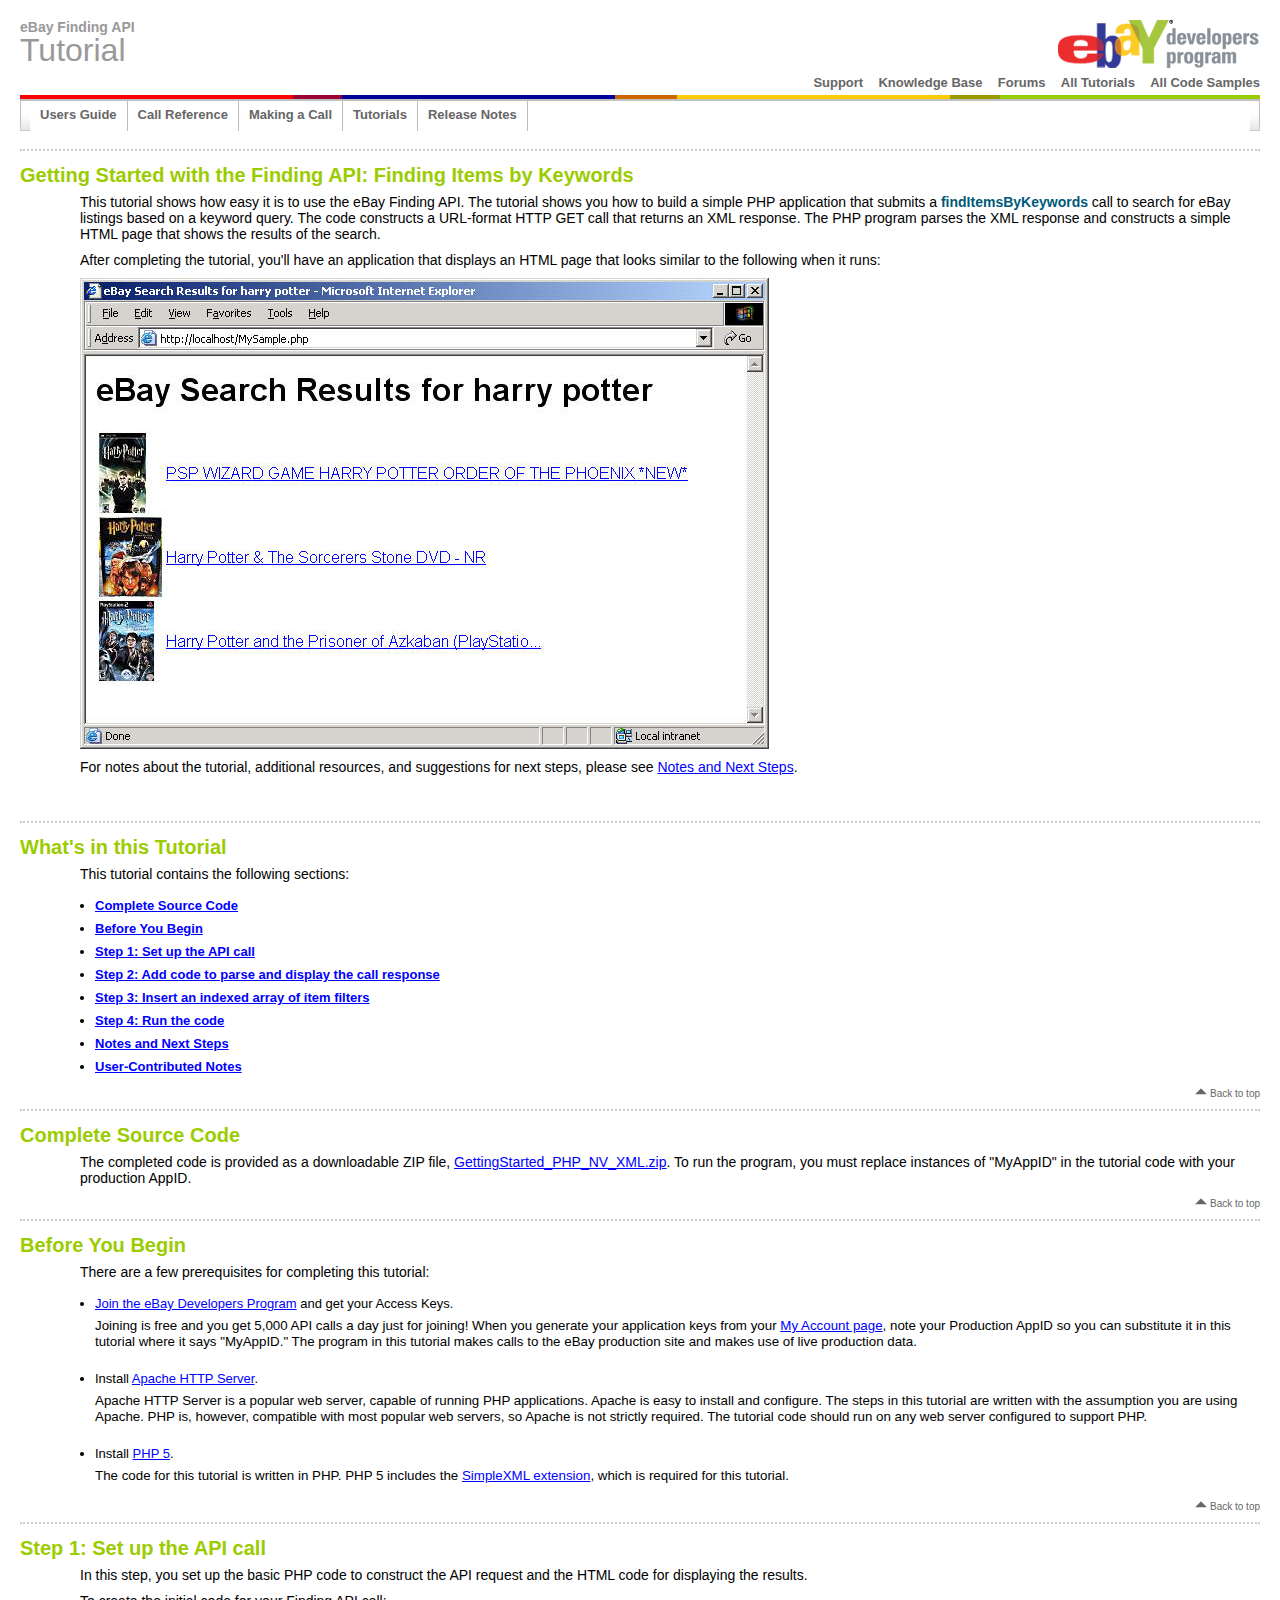
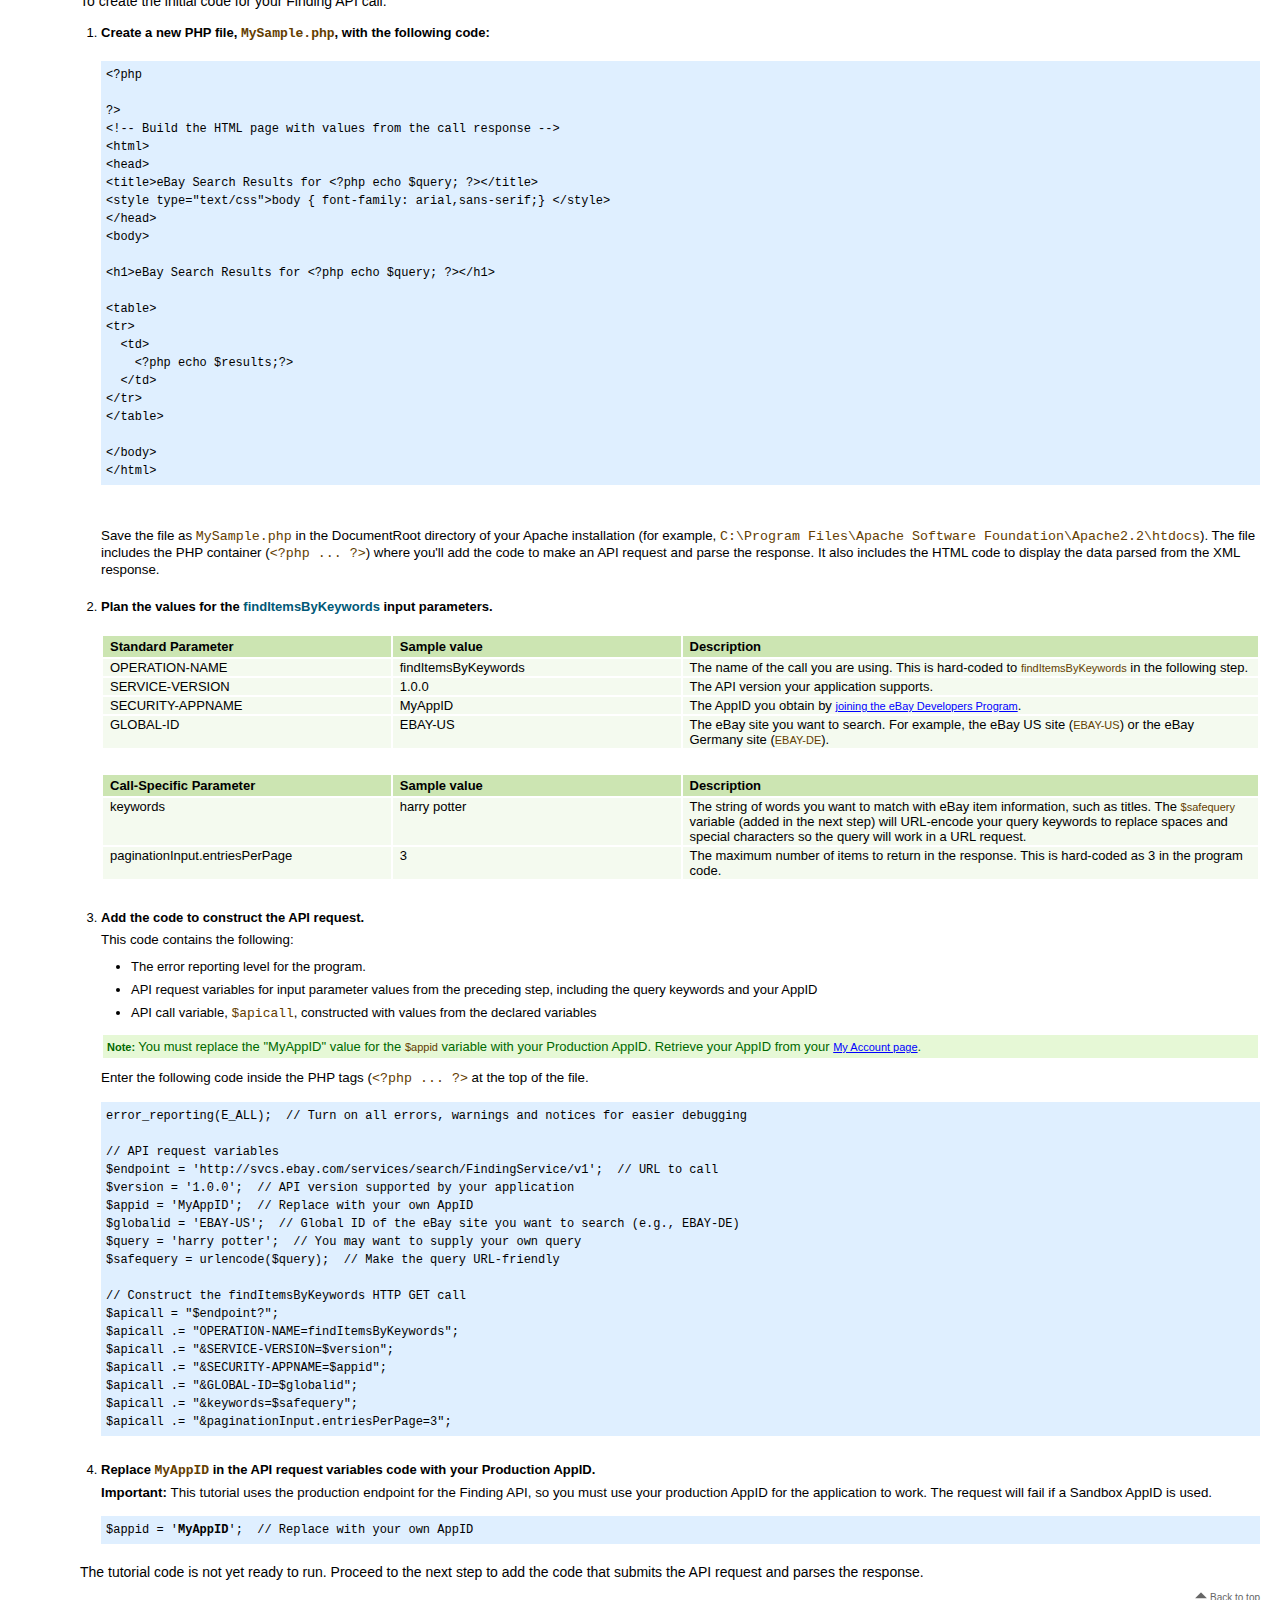
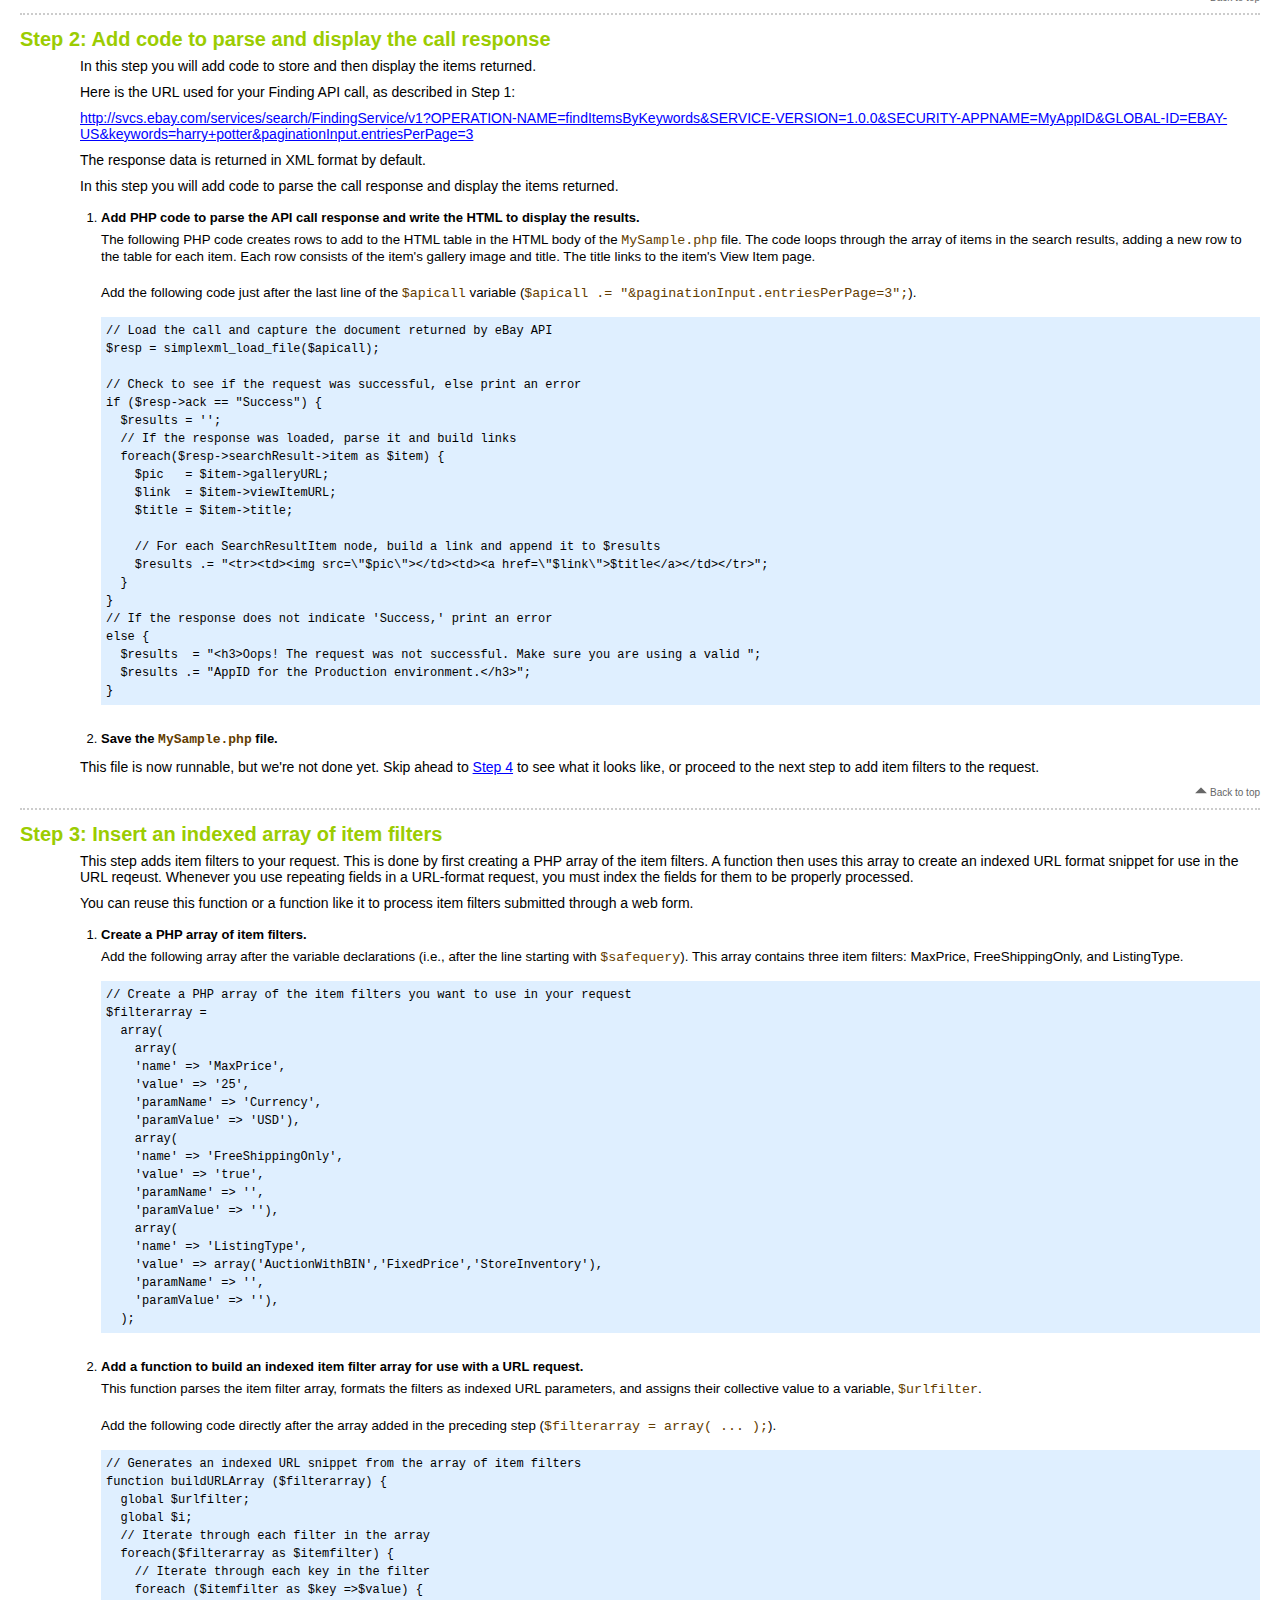
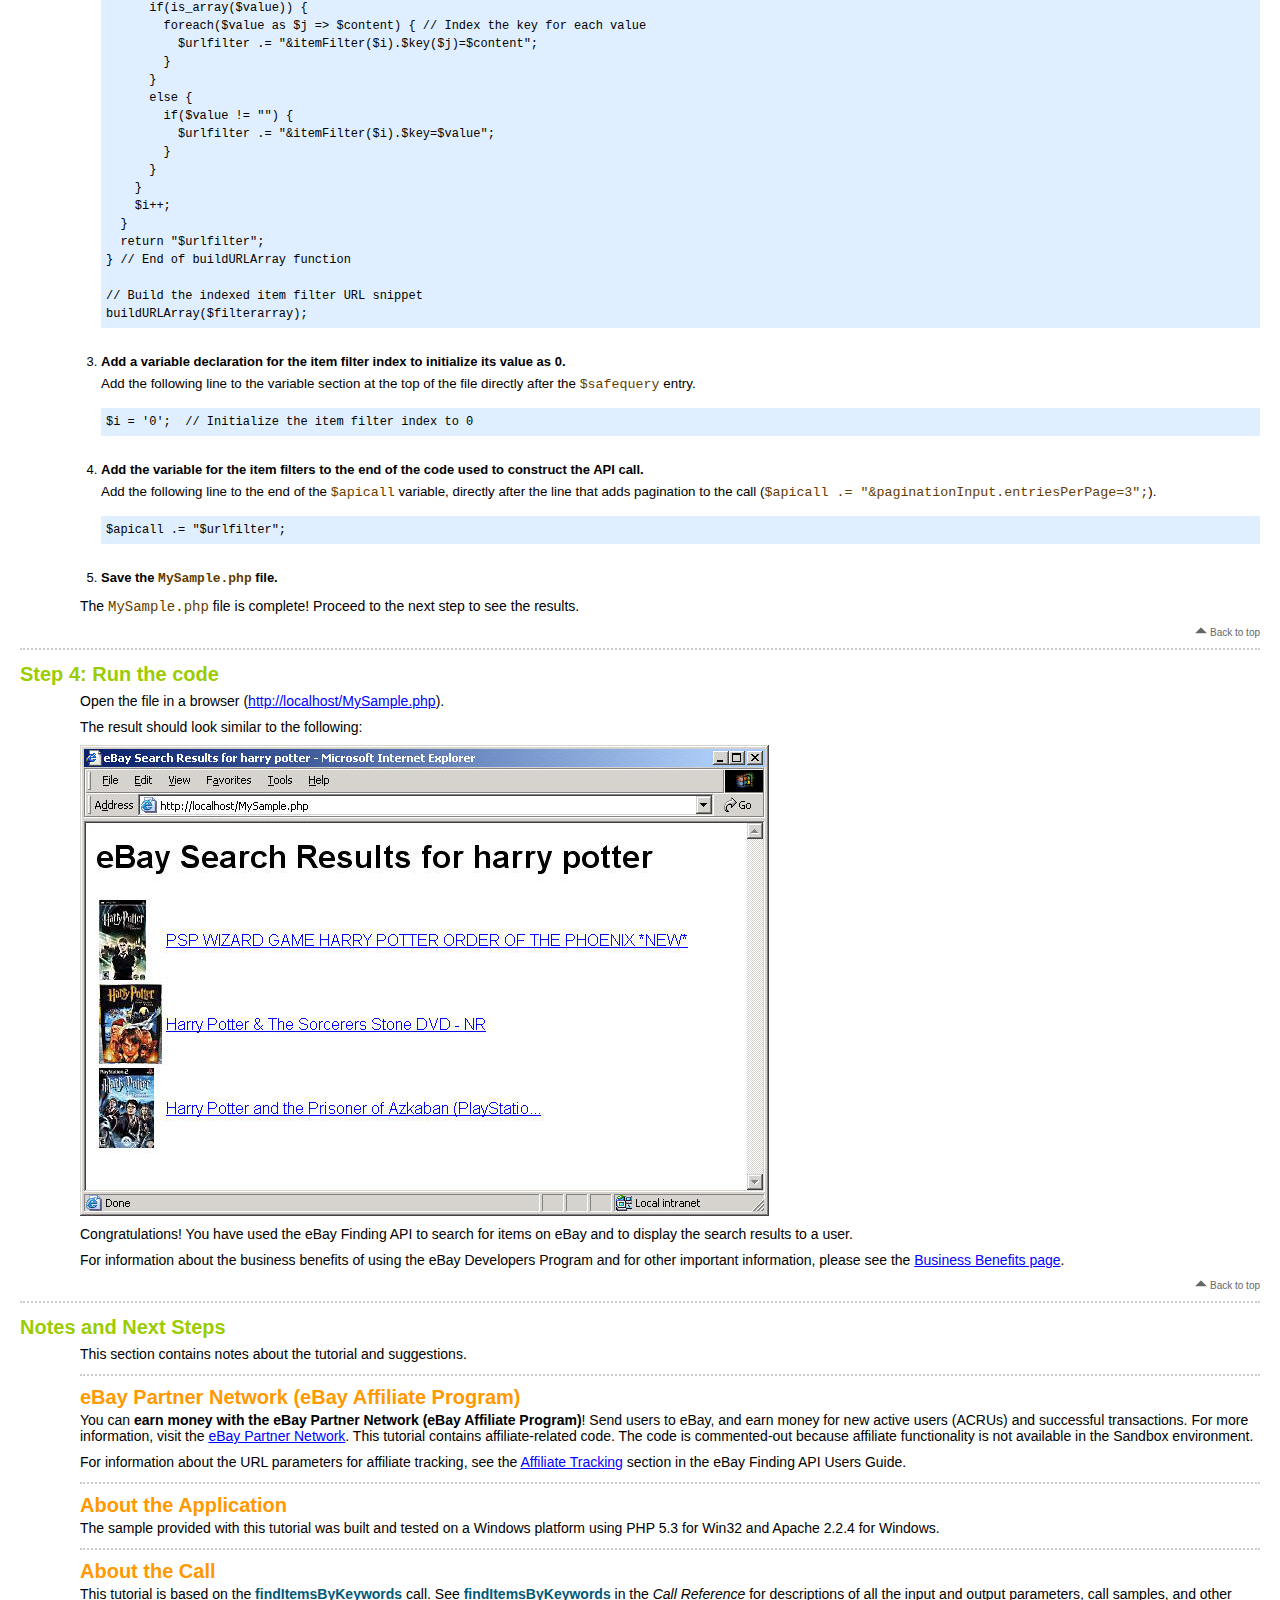
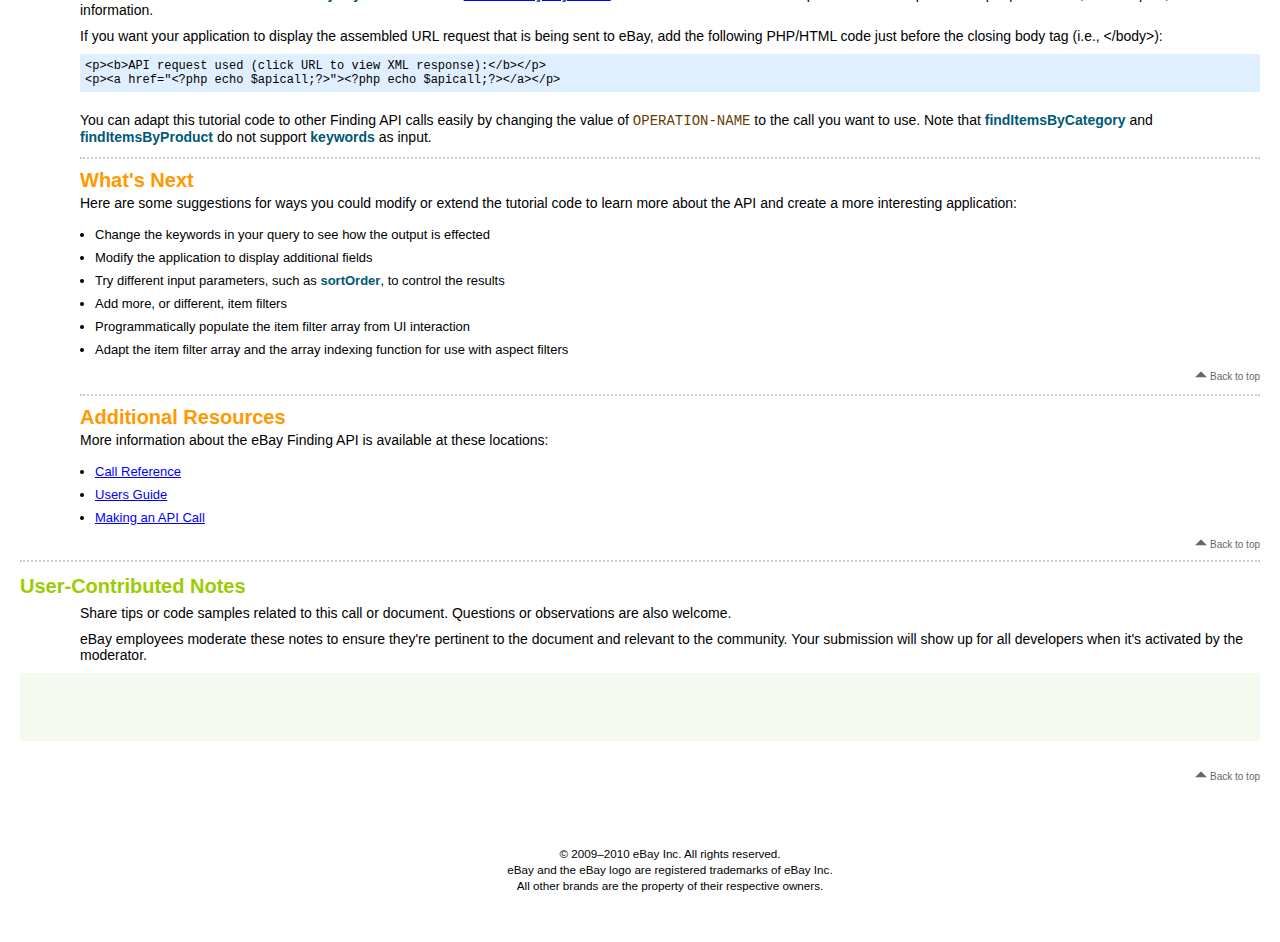
<file: ebay/EbayAPi/GettingStarted_PHP_NV_XML.html>
<html lang="en">
<head>
<meta http-equiv="Content-Type" content="text/html; charset=UTF-8">
<meta http-equiv="Content-Style-Type" content="text/css">
<meta name="AUTHOR" content="eBay API Documentation Team">
<link rel="StyleSheet" href="API.css" type="text/css">
<link rel="StyleSheet" href="ss-styles.css" type="text/css">
<link rel="StyleSheet" href="ss-print.css" type="text/css" media="print">
<link rel="StyleSheet" href="task.css" type="text/css">

<title>Getting Started with the Finding API: Finding Items by Keywords</title>

</head>
<body>

<nosearch>
<!-- BEGIN WEBSIDESTORY CODE v3.0.0 (pro-no10)-->
<!-- COPYRIGHT 1997-2003 WEBSIDESTORY, INC. ALL RIGHTS RESERVED. U.S.PATENT No. 6,393,479 B1. Privacy notice at: http://websidestory.com/privacy -->
<script language="javascript">
var _pn="PUT+PAGE+NAME+HERE"; //page name(s)
var _mlc="Documentation"; //multi-level content category
var _cp="null"; //campaign
var _acct="WR57061898MF01EN3"; //account number(s)
var _pndef="title"; //default page name
var _ctdef="full"; //default content category
var _prc=""; //commerce price
var _oid=""; //commerce order
var _dlf=""; //download filter
var _elf=""; //exit link filter
var _epg=""; //event page identifier
var _mn="wp180"; //machine name
var _gn="phg.hitbox.com"; //gateway name
</script><script language="javascript1.1" defer
src="http://stats.hitbox.com/js/hbp-11up.js"></script><script
language="javascript">if(navigator.appName!='netscape'&&navigator.
appVersion.toString().charAt(0)!='3')document.write("<\!"+"--");//"</script><noscript>
<img src="http://phg.hitbox.com/HG?hc=wp180&cd=1&hv=6&ce=u&hb=WR57061898MF01EN3&n=PUT+PAGE+NAME+HERE&vcon=CONTENT+CATEGORY" border='0' width='1' height='1>'
</noscript><!--//-->

<!-- END WEBSIDESTORY CODE  -->
</nosearch>

<a name="top"></a>
<!-- Portal Top -->
<div id="header">
 <div class="pcontent">
  <div id="gnheader" class="gbhdr">
   <table border="0" cellpadding="0" cellspacing="0" width="100%">
    <tbody>
     <tr>
      <td>
       <div id="dynamicmenu-hdrCtr" class="hdrCtr">
        <!-- Page Header Container -->
        <div class="pageHeader">
         <a rel="nofollow" id="logo" href="http://developer.ebay.com">
          <img src="i/logoEbayDev_x45_ss.gif" alt="Tap into the largest e-commerce opportunity in the world" border="0" height="48" width="203">
         </a>
         <!-- Page Title -->
          <h1 class="title">
           <span class="title">eBay Finding API</span><br>
           <span class="subtitle">Tutorial</span>
          </h1>
         <!-- End Page Title-->
        </div>
        <!-- End Page Header Container -->
        <!-- Start Global Top Nav -->
        <div class="topNav" align="right" style="padding: 0 0 5px 0;">
         <a href="http://developer.ebay.com/support/">Support</a>
          &nbsp;&nbsp;&nbsp;
         <a href="http://developer.ebay.com/DevZone/support/knowledgebase/">Knowledge Base</a>
          &nbsp;&nbsp;&nbsp;
         <a href="http://developer.ebay.com/community/forums/">Forums</a>
          &nbsp;&nbsp;&nbsp;
         <a href="http://developer.ebay.com/support/docs/tutorials/">All Tutorials</a>
          &nbsp;&nbsp;&nbsp;
         <a href="http://developer.ebay.com/community/featured_projects/?name=Code+Samples+Project">All Code Samples</a>
        </div>
        <!-- End Global Top Nav -->
        <table border="0" cellpadding="0" cellspacing="0" width="100%">
         <tbody>
          <tr>
           <td class="brnd1"></td>
           <td class="brnd2"></td>
           <td class="brnd3"></td>
           <td class="brnd4"></td>
           <td class="brnd5"></td>
           <td class="brnd6"></td>
           <td class="brnd7"></td>
          </tr>
          <tr>
           <td class="brnd8"></td>
           <td class="brnd8"></td>
           <td class="brnd8"></td>
           <td class="brnd8"></td>
           <td class="brnd8"></td>
           <td class="brnd8"></td>
           <td class="brnd8"></td>
          </tr>
         </tbody>
        </table>
        <div class="snav">
         <div class="snavE">
          <div class="snavW">
           <ul id="mainSubNav">
            <li><a href="../../Concepts/FindingAPIGuide.html">Users Guide</a></li>
            <li><a href="../../CallRef/index.html">Call Reference</a></li>
            <li><a href="../../Concepts/MakingACall.html">Making a Call</a></li>
            <li><a href="../index.html">Tutorials</a></li>
            <li><a href="../../ReleaseNotes.html">Release Notes</a></li>
           </ul>
          </div>
         </div>
        </div>
       </div>
      </td>
     </tr>
    </tbody>
   </table>
  </div>
 </div>
 <br>
</div>
<!-- Portal Bottom -->


<a name="_top_"></a>
<h1>Getting Started with the Finding API: Finding Items by Keywords</h1>

<p>This tutorial shows how easy it is to use the eBay Finding API. The tutorial shows you how to build a simple PHP application that submits a <b class="con">findItemsByKeywords</b> call to search for eBay listings based on a keyword query. The code constructs a URL-format HTTP GET call that returns an XML response. The PHP program parses the XML response and constructs a simple HTML page that shows the results of the search.</p>

<p>After completing the tutorial, you'll have an application that displays an HTML page that looks similar to the following when it runs:</p>

<p><img src="GettingStarted_PHP_NV_XML.jpg" alt="Getting Started with the Finding API" width="689" height="471" border="0"></p>

<p>For notes about the tutorial, additional resources, and suggestions for next steps, please see <a href="#next">Notes and Next Steps</a>. </p>
<br><br>


<a name="toc"></a>
<h1>What's in this Tutorial</h1>

<p>This tutorial contains the following sections:</p>

<!-- Update steps in link list for tutorial -->
<ul>
<li><a href="#code"><strong>Complete Source Code</strong></a></li>
<li><a href="#prereq"><strong>Before You Begin</strong></a></li>
<li><a href="#step1"><strong>Step 1: Set up the API call</strong></a></li>
<li><a href="#step2"><strong>Step 2: Add code to parse and display the call response</strong></a></li>
<li><a href="#step3"><strong>Step 3: Insert an indexed array of item filters</strong></a></li>
<li><a href="#step4"><strong>Step 4: Run the code</strong></a></li>
<li><a href="#next"><strong>Notes and Next Steps</strong></a></li>
<li><a href="#comments"><strong>User-Contributed Notes</strong></a></li>
</ul>

<p style="font-size: 80%;"  class="btt"><a href="#top">Back to top</a></p>

<a name="code"></a>
<h1>Complete Source Code</h1>

<p>The completed code is provided as a downloadable ZIP file, <a href="http://developer.ebay.com/DevZone/finding/HowTo/GettingStarted_PHP_NV_XML/GettingStarted_PHP_NV_XML.zip">GettingStarted_PHP_NV_XML.zip</a>. To run the program, you  must replace instances of "MyAppID" in the tutorial code with your production AppID. </p>

<p style="font-size: 80%;" class="btt"><a href="#top">Back to top</a></p>

<a name="prereq"></a>
<h1>Before You Begin</h1>

<p>There are a few prerequisites for completing this tutorial:</p>

<ul>
<li><a href="http://developer.ebay.com/join" target="_blank">Join the eBay Developers Program</a> and get your Access Keys.
<p>Joining is free and you get 5,000 API calls a day just for joining! When you generate your application keys from your <a href="https://developer.ebay.com/DevZone/account/Default.aspx" target="_blank">My Account page</a>, note your Production AppID so you can substitute it in this tutorial where it says "MyAppID." The program in this tutorial makes calls to the eBay production site and makes use of live production data.</p>
</li>
<li>Install <a href="http://httpd.apache.org/download.cgi">Apache HTTP Server</a>.
    <p>Apache HTTP Server is a popular web server, capable of running PHP applications. Apache is easy to install and configure. The steps in this tutorial are written with the assumption you are using Apache. PHP is, however, compatible with most popular web servers, so Apache is not strictly required. The tutorial code should run on any web server configured to support PHP.</p>
  </li>
<li>Install <a href="http://php.net">PHP 5</a>.
    <p>The code for this tutorial is written in PHP. PHP 5 includes the <a href="http://www.php.net/manual/en/ref.simplexml.php" target="_blank">SimpleXML extension</a>, which is required for this tutorial.</p>
  </li>
</ul>

<p style="font-size: 80%;"  class="btt"><a href="#top">Back to top</a></p>

<a name="step1"></a>
<h1>Step 1: Set up the API call</h1>

<p>In this step, you set up the basic PHP code to construct the API request and the HTML code for displaying the results. </p>

<p>To create the initial code for your Finding API call:</p>

<ol>
<li><b>Create a new PHP file, <code>MySample.php</code>, with the following code: </b>
  <br><br>
<pre>
&lt;?php

?&gt;
&lt;!-- Build the HTML page with values from the call response --&gt;
&lt;html&gt;
&lt;head&gt;
&lt;title&gt;eBay Search Results for &lt;?php echo $query; ?&gt;&lt;/title&gt;
&lt;style type="text/css"&gt;body { font-family: arial,sans-serif;} &lt;/style&gt;
&lt;/head&gt;
&lt;body&gt;

&lt;h1&gt;eBay Search Results for &lt;?php echo $query; ?&gt;&lt;/h1&gt;

&lt;table&gt;
&lt;tr&gt;
  &lt;td&gt;
    &lt;?php echo $results;?&gt;
  &lt;/td&gt;
&lt;/tr&gt;
&lt;/table&gt;

&lt;/body&gt;
&lt;/html&gt;
</pre>
<br>

<p>Save the file as <code>MySample.php</code> in the DocumentRoot directory of your Apache installation (for example, <code>C:\Program Files\Apache Software Foundation\Apache2.2\htdocs</code>). The file includes the PHP container (<code>&lt;?php ... ?&gt;</code>) where you'll add the code to make an API request and parse the response. It also includes the HTML code to display the data parsed from the XML response. </p>
</li>

<li><b>Plan the values for the <b class="con">findItemsByKeywords</b> input parameters.</b>
<br><br>

<table>
<tr>
<th width="25%">Standard Parameter&nbsp;&nbsp;&nbsp;&nbsp;</th>
<th width="25%">Sample value</th>
<th>Description</th>
</tr>
<tr>
<td>OPERATION-NAME</td>
<td>findItemsByKeywords</td>
<td>The name of the call you are using. This is hard-coded to <code>findItemsByKeywords</code> in the following step.</td>
</tr>
<tr>
<td>SERVICE-VERSION</td>
<td>1.0.0</td>
<td>The API version your application supports.</td>
</tr>
<tr>
<td>SECURITY-APPNAME</td>
<td>MyAppID</td>
<td>The AppID you obtain by <a href="http://developer.ebay.com/join" target="_blank">joining the
eBay Developers Program</a>. </td>
</tr>
<tr>
<td>GLOBAL-ID</td>
<td>EBAY-US</td>
<td>The eBay site you want to search. For example, the eBay US site (<code>EBAY-US</code>) or the eBay Germany site (<code>EBAY-DE</code>).</td>
</tr>
</table>
<br>

<table>
<tr>
<th width="25%">Call-Specific Parameter</th>
<th width="25%">Sample value</th>
<th>Description</th>
</tr>
<tr>
<td>keywords</td>
<td>harry potter</td>
<td>The string of words you want to match with eBay item information, such as titles. The <code>$safequery</code> variable (added in the next step) will URL-encode your query keywords to replace spaces and special characters so the query will work in a URL request.</td>
</tr>
<tr>
<td>paginationInput.entriesPerPage</td>
<td>3</td>
  <td>The maximum number of items to return in the response. This is hard-coded as 3 in the program code.</td>
</tr>
</table>
<br>
</li>

<li><b>Add the code to construct the API request.</b>
<p>This code contains the following:</p>

<ul>
<li>The error reporting level for the program.</li>
<li>API request variables for input parameter values from the preceding step, including the query keywords and your AppID</li>
<li>API call variable, <code>$apicall</code>, constructed with values from the declared variables</li>
</ul>

<table>
<tbody><tr>
<td class="notebox"><b>Note: </b>You must replace the "MyAppID" value for the <code>$appid</code> variable with your Production AppID. Retrieve your AppID from your <a href="https://developer.ebay.com/DevZone/account/Default.aspx" target="_blank">My Account page</a>.</td>
</tr>
</tbody></table>

<p>Enter the following code inside the PHP tags (<code>&lt;?php ... ?&gt;</code> at the top of the file. </p>

<pre>
error_reporting(E_ALL);  // Turn on all errors, warnings and notices for easier debugging

// API request variables
$endpoint = 'http://svcs.ebay.com/services/search/FindingService/v1';  // URL to call
$version = '1.0.0';  // API version supported by your application
$appid = 'MyAppID';  // Replace with your own AppID
$globalid = 'EBAY-US';  // Global ID of the eBay site you want to search (e.g., EBAY-DE)
$query = 'harry potter';  // You may want to supply your own query
$safequery = urlencode($query);  // Make the query URL-friendly

// Construct the findItemsByKeywords HTTP GET call 
$apicall = "$endpoint?";
$apicall .= "OPERATION-NAME=findItemsByKeywords";
$apicall .= "&SERVICE-VERSION=$version";
$apicall .= "&SECURITY-APPNAME=$appid";
$apicall .= "&GLOBAL-ID=$globalid";
$apicall .= "&keywords=$safequery";
$apicall .= "&paginationInput.entriesPerPage=3";
</pre>
</li>

<li><b>Replace <code>MyAppID</code> in the API request variables code with your Production AppID.</b>

<p><b>Important: </b>This tutorial uses the production endpoint for the Finding API, so you must use your production AppID for the application to work. The request will fail if a Sandbox AppID is used.</p>

<pre>
$appid = '<b>MyAppID</b>';  // Replace with your own AppID
</pre>
</li>
</ol>

<p>The tutorial code is not yet ready to run. Proceed to the next step to add the code that submits the API request and parses the response.</p>

<p style="font-size: 80%;"  class="btt"><a href="#top">Back to top</a></p>

<a name="step2"></a>
<h1>Step 2: Add code to parse and display the call response</h1>

<p>In this step you will add code to store and then display the items returned.</p>

<p>Here is the URL used for your Finding API call, as described in Step 1:</p>

<p><a href="http://svcs.ebay.com/services/search/FindingService/v1?OPERATION-NAME=findItemsByKeywords&SERVICE-VERSION=1.0.0&SECURITY-APPNAME=MyAppID&GLOBAL-ID=EBAY-US&keywords=harry+potter&paginationInput.entriesPerPage=3">http://svcs.ebay.com/services/search/FindingService/v1?OPERATION-NAME=findItemsByKeywords&amp;SERVICE-VERSION=1.0.0&amp;SECURITY-APPNAME=MyAppID&amp;GLOBAL-ID=EBAY-US&amp;keywords=harry+potter&amp;paginationInput.entriesPerPage=3</a></p>

<p>The response data is returned in XML format by default.</p>

<p>In this step you will add code to parse the call response and display the items returned.</p>

<ol>
<li><b>Add PHP code to parse the API call response and write the HTML to display the results.</b>

<p>The following PHP code creates rows to add to the HTML table in the HTML body of the <code>MySample.php</code> file. The code loops through the array of items in the search results, adding a new row to the table for each item. Each row consists of the item's gallery image and title. The title links to the item's View Item page.</p>

<p>Add the following code just after the last line of the <code>$apicall</code> variable (<code>$apicall&nbsp;.=&nbsp;"&paginationInput.entriesPerPage=3";</code>).</p>

<pre>
// Load the call and capture the document returned by eBay API
$resp = simplexml_load_file($apicall);

// Check to see if the request was successful, else print an error
if ($resp->ack == "Success") {
  $results = '';
  // If the response was loaded, parse it and build links  
  foreach($resp->searchResult->item as $item) {
    $pic   = $item->galleryURL;
    $link  = $item->viewItemURL;
    $title = $item->title;
  
    // For each SearchResultItem node, build a link and append it to $results
    $results .= "&lt;tr&gt;&lt;td&gt;&lt;img src=\"$pic\"&gt;&lt;/td&gt;&lt;td&gt;&lt;a href=\"$link\"&gt;$title&lt;/a&gt;&lt;/td&gt;&lt;/tr&gt;";
  }
}
// If the response does not indicate 'Success,' print an error
else {
  $results  = "&lt;h3&gt;Oops! The request was not successful. Make sure you are using a valid ";
  $results .= "AppID for the Production environment.&lt;/h3&gt;";
}
</pre>
</li>

<li><b>Save the <code>MySample.php</code> file.</b> </li>
</ol>

<p>This file is now runnable, but we're not done yet. Skip ahead to <a href="#step4">Step 4</a> to see what it looks like, or proceed to the next step to add item filters to the request.</p>

<p style="font-size: 80%;" class="btt"><a href="#top">Back to top</a></p>


<a name="step3"></a>
<h1>Step 3: Insert an indexed array of item filters</h1>

<p>This step adds item filters to your request. This is done by first creating a PHP array of the item filters. A function then uses this array to create an indexed URL format snippet for use in the URL reqeust. Whenever you use repeating fields in a URL-format request, you must index the fields for them to be properly processed.  </p>

<p>You can reuse this function or a function like it to process item filters submitted through a web form.</p>


<ol>
<li><b>Create a PHP array of item filters.</b>
<p>Add the following array after the variable declarations (i.e., after the line starting with <code>$safequery</code>). This array contains three item filters: MaxPrice, FreeShippingOnly, and ListingType.</p>

<pre>
// Create a PHP array of the item filters you want to use in your request
$filterarray =
  array(
    array(
    'name' => 'MaxPrice',
    'value' => '25',
    'paramName' => 'Currency',
    'paramValue' => 'USD'),
    array(
    'name' => 'FreeShippingOnly',
    'value' => 'true',
    'paramName' => '',
    'paramValue' => ''),
    array(
    'name' => 'ListingType',
    'value' => array('AuctionWithBIN','FixedPrice','StoreInventory'),
    'paramName' => '',
    'paramValue' => ''),
  );
</pre>
</li>

<li><b>Add a function to build an indexed item filter array for use with a URL request.</b>
<p>This function parses the item filter array, formats the filters as indexed URL parameters, and assigns their collective value to a variable, <code>$urlfilter</code>.</p>

<p>Add the following code directly after the array added in the preceding step (<code>$filterarray&nbsp;=&nbsp;array(&nbsp;...&nbsp;);</code>).</p>

<pre>
// Generates an indexed URL snippet from the array of item filters
function buildURLArray ($filterarray) {
  global $urlfilter;
  global $i;
  // Iterate through each filter in the array
  foreach($filterarray as $itemfilter) {
    // Iterate through each key in the filter
    foreach ($itemfilter as $key =>$value) {
      if(is_array($value)) {
        foreach($value as $j => $content) { // Index the key for each value
          $urlfilter .= "&itemFilter($i).$key($j)=$content";
        }
      }
      else {
        if($value != "") {
          $urlfilter .= "&itemFilter($i).$key=$value";
        }
      }
    }
    $i++;
  }
  return "$urlfilter";
} // End of buildURLArray function

// Build the indexed item filter URL snippet
buildURLArray($filterarray);
</pre>
</li>

<li><b>Add a variable declaration for the item filter index to initialize its value as 0.</b>
<p>Add the following line to the variable section at the top of the file directly after the <code>$safequery</code> entry.</p>

<pre>
$i = '0';  // Initialize the item filter index to 0
</pre>
</li>

<li><b>Add the variable for the item filters to the end of the code used to construct the API call. </b>

<p>Add the following line to the end of the <code>$apicall</code> variable, directly after the line that adds pagination to the call (<code>$apicall&nbsp;.=&nbsp;"&paginationInput.entriesPerPage=3";</code>).</p>

<pre>
$apicall .= "$urlfilter";
</pre>
</li>

<li><b>Save the <code>MySample.php</code> file.</b> </li>
</ol>

<p>The <code>MySample.php</code> file is complete! Proceed to the next step to see the results.</p>

<p style="font-size: 80%;"  class="btt"><a href="#top">Back to top</a></p>

<a name="step4"></a>
<h1>Step 4: Run the code</h1>

<p><b></b> Open the file in a browser (<a href="http://localhost/MySample.php" target="_blank">http://localhost/MySample.php</a>).</p>

<p>The result should look similar to the following:</p>

<p><img src="GettingStarted_PHP_NV_XML.jpg" alt="Getting Started with the Finding API" width="689" height="471" border="0"></p>

<p>Congratulations! You have used the eBay Finding API to search for items on eBay and to display the search results to a user.</p>

<p>For information about the business benefits of using the eBay Developers Program and for other important information, please see the <a href="http://developer.ebay.com/businessbenefits/" target="_blank">Business Benefits page</a>.</p>

<p style="font-size: 80%;"  class="btt"><a href="#top">Back to top</a></p>

<a name="next"></a>
<h1>Notes and Next Steps</h1>

<p>This section contains notes about the tutorial and suggestions.</p>

<h2>eBay Partner Network (eBay Affiliate Program)</h2>

<p>You can <strong>earn money with the eBay Partner Network (eBay Affiliate Program)</strong>! Send users to eBay, and earn money for new active users (ACRUs) and successful transactions. For more information, visit the <a href="https://www.ebaypartnernetwork.com" target="_blank">eBay Partner Network</a>. This tutorial contains affiliate-related code. The code is commented-out because affiliate functionality is not available in the Sandbox environment. </p>

<p>For information about the URL parameters for affiliate tracking, see the <a href="http://developer.ebay.com/DevZone/finding/Concepts/FindingAPIGuide.html#useaffiliate">Affiliate Tracking</a> section in the eBay Finding API Users Guide.</p>


<h2>About the Application</h2>

<p>The sample provided with this tutorial was built and tested on a Windows platform using PHP 5.3 for Win32 and Apache 2.2.4 for Windows.</p>


<h2>About the Call</h2>

<p>This tutorial is based on the <b class="con">findItemsByKeywords</b> call. See <a href="http://developer.ebay.com/DevZone/finding/CallRef/findItemsByKeywords.html"><b class="con">findItemsByKeywords</b></a> in the <i>Call Reference</i> for descriptions of all the input and output parameters, call samples, and other information. </p>

<p>If you want your application to display the assembled URL request that is being sent to eBay, add the following PHP/HTML code just before the closing body tag (i.e., &lt;/body&gt;):</p>

<pre class="indent">
&lt;p&gt;&lt;b&gt;API request used (click URL to view XML response):&lt;/b&gt;&lt;/p&gt;
&lt;p&gt;&lt;a href="&lt;?php echo $apicall;?&gt;"&gt;&lt;?php echo $apicall;?&gt;&lt;/a&gt;&lt;/p&gt;
</pre>

<p>You can adapt this tutorial code to other Finding API calls easily by changing the value of <code>OPERATION-NAME</code> to the call you want to use. Note that <b class="con">findItemsByCategory</b> and <b class="con">findItemsByProduct</b> do not support <b class="con">keywords</b> as input.</p>

<h2>What's Next</h2>

<p>Here are some suggestions for ways you could modify or extend the tutorial code to learn more about the API and create a more interesting application:</p>

<ul>
<li>Change the keywords in your query to see how the output is effected</li>
<li>Modify the application to display additional fields</li>
<li>Try different input parameters, such as <b class="con">sortOrder</b>, to control the results</li>
<li>Add more, or different, item filters</li>
<li>Programmatically populate the item filter array from UI interaction</li>
<li>Adapt the item filter array and the array indexing function for use with aspect filters</li>
</ul>

<p style="font-size: 80%;"  class="btt"><a href="#top">Back to top</a></p>

<a name="AdditionalResources"></a>
<h2>Additional Resources</h2>

  <p>More information about the eBay Finding API is available at these locations:</p>

<ul>
  <li><a href="http://developer.ebay.com/DevZone/finding/CallRef/index.html" target="_blank">Call Reference</a></li>
  <li><a href="http://developer.ebay.com/DevZone/finding/Concepts/FindingAPIGuide.html" target="_blank">Users Guide</a></li>
  <li><a href="http://developer.ebay.com/DevZone/finding/Concepts/MakingACall.html" target="_blank">Making an API Call</a></li>
</ul>

<p style="font-size: 80%;"  class="btt"><a href="#top">Back to top</a></p>


<a name="comments"></a>
<h1>User-Contributed Notes</h1>

<p>Share tips or code samples related to this call or document. Questions or observations are also welcome.</p>

<p>eBay employees moderate these notes to ensure they're pertinent to the document and relevant to the community. Your submission will show up for all developers when it's activated by the moderator.</p>

<table cellspacing="0" cellpadding="0" border="0" id="js">
<tr>
    <td rowspan="4" width="95%"><a name="userNotes"></a><script type="text/javascript" src="http://developer.ebay.com/external/module.ashx?type=comments"></script>&nbsp;</td>
    <td height="5%"><a name="rating"></a><script type="text/javascript" src="http://developer.ebay.com/external/module.ashx?type=rating"></script>&nbsp;</td>
</tr>
<tr>
    <td height="5%"><a name="bookmark"></a><script type="text/javascript" src="http://developer.ebay.com/external/module.ashx?type=bookmark"></script>&nbsp;</td>
</tr>
<tr>
    <td height="5%"><a name="tagging"></a><script type="text/javascript" src="http://developer.ebay.com/external/module.ashx?type=tagging"></script>&nbsp;</td>
</tr>
<tr>
    <td>&nbsp;</td>
</tr>
</table>
<br>

<p style="font-size: 80%;"  class="btt"><a href="#top">Back to top</a></p>

<br><br>
<hr>
<br>

<p align="center"><small>&copy; 2009&ndash;2010 eBay Inc. All rights reserved.<br>
eBay and the eBay logo are registered trademarks of eBay Inc.<br>
All other brands are the property of their respective owners.</small></p>

<br>

</body>
</html>
</file>
<file: ebay/EbayAPi/API.css>
a:link {
	color: #0000ff;
	text-decoration: underline;
}

a:visited {
	color: #800080;
}

a:hover   {
	color: #CC0033;
}

a.de:link {
	text-decoration:none;
	color: #A0A0A0;
}

a.de:visited {
	text-decoration:none;
	color: #A0A0A0;
}

a.lavender:link {
	text-decoration:none;
	color: #ba55d3;
}

a.lavender:visited {
	text-decoration:none;
	color: #ba55d3;
}

a.navlink {
  text-decoration:none;
  margin-right:20px;
}

a.navlink:link {
	color:blue;
}

a.navlink:visited {
	color:blue;
}

a.navlink:hover {
  text-decoration:underline;
}

a.navlinkUniv {
  text-decoration:none;
  margin:0 10px;
}

a.navlinkUniv:link {
	color:blue;
}

a.navlinkUniv:visited {
	color:blue;
}

a.navlinkUniv:hover {
  text-decoration:underline;
}

a.nohi {
  text-decoration:none;
}

a.nohi:link {
	color:blue;
}

a.nohi:visited {
	color:blue;
}

a.nohi:hover {
  text-decoration:underline;
}

a.proto_attr_type {
	text-decoration:none;
	color: Teal;
	font-style: italic;
}

a.proto_attr_type:link {
	text-decoration:none;
	color: Teal;
}

a.proto_attr_type:visited {
	text-decoration:none;
	color: Teal;
}

a.proto_attr_type:hover {
  text-decoration:underline;
  color: Teal;
}

a.proto_name:link {
	text-decoration:none;
	color: black;
}

a.proto_name:visited {
	text-decoration:none;
	color: black;
}

a.proto_name:hover {
  text-decoration:underline;
  color: black;
}

a.proto_nameDepr:link {
	text-decoration:none;
	color: red;
}

a.proto_nameDepr:visited {
	text-decoration:none;
	color: red;
}

a.proto_nameDepr:hover {
  text-decoration:underline;
  color: red;
}

a.proto_nameDeprNoOp:link {
	text-decoration:none;
	color: #999999;
}

a.proto_nameDeprNoOp:visited {
	text-decoration:none;
	color: #999999;
}

a.proto_nameDeprNoOp:hover {
  text-decoration:underline;
	color: #999999;
}

a.proto_type {
  text-decoration:none;
  color:Teal;
	font-style: italic;
}

a.proto_type:link {
  text-decoration:none;
  color:Teal;
}

a.proto_type:hover {
  text-decoration:underline;
  color:Teal;
}

a.proto_type:visited {
  color:Teal;
}

a.proto_typeDepr {
  text-decoration:none;
  color:red;
	font-style: italic;
}

a.proto_typeDepr:link {
  text-decoration:none;
  color:red;
}

a.proto_typeDepr:hover {
  text-decoration:underline;
  color:red;
}

a.proto_typeDepr:visited {
  color:red;
}

a.proto_typeDeprNoOp {
  text-decoration:none;
  color:#999999;
	font-style: italic;
}

a.proto_typeDeprNoOp:link {
  text-decoration:none;
  color:#999999;
}

a.proto_typeDeprNoOp:hover {
  text-decoration:underline;
  color:#999999;
}

a.proto_typeDeprNoOp:visited {
  color:#999999;
}

a.proto_nameLav {
  text-decoration:none;
  color:#ba55d3;
}

a.proto_nameLav:link {
  text-decoration:none;
  color:#ba55d3;
}

a.proto_nameLav:hover {
  text-decoration:underline;
  color:#ba55d3;
}

a.proto_nameLav:visited {
  color:#ba55d3;
}

a.proto_typeLav {
  text-decoration:none;
  color:#ba55d3;
	font-style: italic;
}

a.proto_typeLav:link {
  text-decoration:none;
  color:#ba55d3;
}

a.proto_typeLav:hover {
  text-decoration:underline;
  color:#ba55d3;
}

a.proto_typeLav:visited {
  color:#ba55d3;
}

a.quickPicks {
	text-decoration:none;
	color: black;
}

a.quickPicks:link {
	text-decoration:none;
	color: black;
}

a.quickPicks:visited {
	text-decoration:none;
	color: black;
}

a.quickPicks:hover {
  text-decoration:underline;
  color: black;
}

/* to use tooltip, set a's class to tooltip and put the hover text inside a span */
a.tooltip {
	position: relative;
	z-index: 24;
	color: #000;
	text-decoration: none
}

a.tooltip:visited {
	text-decoration:none;
	color: black;
}

a.tooltip:hover {
	z-index: 25;
	background-color: #ddf
}

a.tooltip span {
	display: none
}

a.tooltip:hover span {
	display: block;
	font-family: Verdana, Arial, Helvetica, sans-serif;
	padding: 5px;
	position: absolute;
	top: 3em;
	left: 2em;
	width: 300px;
	border: 1px solid black;
	background-color: #eef;
	color: #000;
}

.attrdefn_type {
	font-size: 7pt;
}

a.normal {
}

b.con {
	color: #005977;
}

b.ListRunIn {
	color: #006800;
}

blockquote {
	font-family: Verdana, Arial, Helvetica, sans-serif;
	color: #000000;
	font-size: 12px;
}

body {
	background-color: #ffffff;
}

code {
	color: #633d00;
	font-family: Courier New, Courier, mono;
}

.current {
	font-weight: bold;
	background-color: #90EE90;
}

.de {
	color: #A0A0A0;
}

.defn_attr_type {
	font-size: 7pt;
}

.defn_cond {
	font-size: 7pt;
}

.defn_type {
	font-size: 7pt;
}

.depr {
  color: #ff0000;
}

.deprNoOp {
  color: #999999;
}

.docTitle {
	font-family: Arial, Helvetica, sans-serif;
	font-weight: bold;
	font-size: 16pt;
}

.fieldsStandard {
  font-family: serif;
  font-style: italic;
  margin:0 0 5px 0;
}

.fieldsCallSpecific {
  font-family: serif;
  font-style: italic;
  margin:10px 0 5px 0;
}

.future {
	color: #4497BB;
}

h1, h2, h3, h4 {
	font-family: Arial, Helvetica, sans-serif;
	color: #000000;
	padding: 10px 0 0 0;
}

h1 {
	font-size: 21px;
	font-weight: bold;
	padding: 0;
}

h2 {
	font-weight: bold;
	font-size: 18px;
}

h3 {
	font-size: 14px;
}

h4 {
	font-size: 12px;
}

.important {
	font-weight: bold;
	color: #E66020;
}

.lavender {
  color: #ba55d3;
}

li {
	color: #000000;
	padding: 5px 0px 0px 0px;
}

li p {
	font-size: 10pt;
}

li.InTable {
	font-family: Tahoma, "MS Sans Serif", Arial, Verdana, sans-serif;
	color: #000000;
	font-size: 11px;
	list-style: inherited;
	list-style-position: inherited;
  margin-top: 2px;
}

/* for table */
.navbar {
	width:95%;
	margin:0;
  border-collapse:collapse;
  border:1px solid #808080;
	margin-bottom:15px;
}

/* for td */
.navbar_global {
	padding-bottom: 1px;
	background:#BBDDAA;
}

/* for td */
.navbar_local {
	padding-bottom: 1px;
	background:#FFEEAA;
}

/* for table */
.navbarUniv {
	width:95%;
	margin:0;
  border-collapse:collapse;
	margin-bottom:15px;
}

.navlink {
  color:#999999;
  margin-right:20px;
}

.navlinkUniv {
  color:#999999;
  margin:0 10px;
}

ol {
	font-family: Verdana,Arial, Helvetica, sans-serif;
	color: #000000;
	font-size: 12px;
	list-style-position: outside;
	text-decoration: none;
}

ol.InTable {
	font-size: 11px;
	font-family: Tahoma, "MS Sans Serif", Arial, Verdana, sans-serif;
}

p {
  font-family: Verdana,Arial, Helvetica, sans-serif;
  color:#000000;
  font-size:12px;
	line-height: 1.1;
}

pre {
  background-color: #F9F9F9;
  font-size: 9pt;
  font-family: "Courier New";
  margin-left: 0.10in;
  margin-right: 0.10in;
  padding: 5px;
  border-width: 1px;
  border-style: solid;
}

.proto_attr_name {
	color: Navy;
}

.proto_attr_nameLav {
	color: #ba55d3;
}

.proto_attr_typeLav {
	color: #ba55d3;
	font-style: italic;
}

.quickPicks {
	font-size: 10pt;
	font-variant: small-caps;
}

.sampleBar1 {
	border:0 solid #FF3333;
	border-width:1px 0 0 0;
}

.sampleBar2 {
	border:0 solid #33FF33;
	border-width:3px 0 0 0;
	font-family: Arial, Helvetica, sans-serif;
	font-weight: bold;
	font-size: 12pt;
	padding-top:2px;
}

.schemaTitle {
	font-family: Arial, Helvetica, sans-serif;
	font-weight: bold;
	font-size: 16pt;
}

.sectionTitle {
	font-family: Arial, Helvetica, sans-serif;
	font-weight: bold;
	font-size: 16pt;
}

span.MoreNodes {
  color : #808080;
}

span.MoreNodesNV {
  color : #808080;
  font-family: serif;
  font-style: italic;
}

.subSectionTitle {
	font-family: Arial, Helvetica, sans-serif;
	font-weight: bold;
	font-size: 12pt;
}

table {
	border-color: #e0e0e0 #838383 #838383 #e0e0e0;
	border-width: 0px;
	margin-left: 0.10in;
}

.tableCaption {
	font-style: italic;
	margin-bottom: 2px;
	margin-left: 0.10in;
}

.tablenote {
	color: #008000;
}

table.notebox {
	margin: 0 0 0 50px;
}

td {
	font-family: Tahoma, Arial, Helvetica, sans-serif;
	color: #000000;
	font-size: 11px;
	border-width: 0px 0px 1px 0px;
	padding: 0px 4px 0px 4px;
  vertical-align: top;
}

td * {
	font-family: Tahoma, Arial, Helvetica, sans-serif;
	font-size: 11px;
}

td dt {
}

td dd {
	margin:0 0 5px 20px;
}

td.navbarUniv {
	background:white;
}

td.notebox {
	color: #006800;
	background-color:	#E6F8D6;
	padding: 4px;
}

td p {
	font-family: Tahoma, Arial, Helvetica, sans-serif;
	font-size: 11px;
}

td p.edef {
	margin-top: 10px;
	margin-bottom: -4px;
	margin-left: 34px;
}

td p.edefDepr {
  color: #ff0000;
	margin-top: 10px;
	margin-bottom: -4px;
	margin-left: 34px;
}

td p.edefDeprNoOp {
  color: #999999;
	margin-top: 10px;
	margin-bottom: -4px;
	margin-left: 34px;
}

td p.edefLavender {
	color: #ba55d3;
	margin-top: 10px;
	margin-bottom: -4px;
	margin-left: 34px;
}

td p.ename {
  margin-top: 8px;
  margin-bottom: -8px;
}

td p.enameDepr {
  color: #ff0000;
  margin-top: 8px;
  margin-bottom: -8px;
}

td p.enameDeprNoOp {
  color: #999999;
  margin-top: 8px;
  margin-bottom: -8px;
}

td p.enameLavender {
	color: #ba55d3;
  margin-top: 8px;
  margin-bottom: -8px;
}

th {
	font-family: Tahoma, "MS Sans Serif", Arial, Verdana, sans-serif;
	color: #000000;
	background-color: #e0e0e0;
	font-size: 11px;
	border-width: 1px;
	padding: 4px;
}

ul {
	margin:0 5px 5px 20px;
	font-family: Verdana, Arial, Helvetica, sans-serif;
	color: #000000;
	font-size: 12px;
	list-style: square;
	list-style-position: outside;
}

.urlPreLike {
  background-color: #F9F9F9;
  font-size: 9pt;
  font-family: "Courier New";
  margin: 0 0.10in 15px 0.10in;
  padding: 5px;
  border-width: 1px;
  border-style: solid;
}

.version {
	font-family: Arial, Helvetica, sans-serif;
	font-weight: bold;
	font-size: 10pt;
	margin-left:20px;
}
</file>
<file: ebay/EbayAPi/ss-styles.css>
/*  EBAY - Developer Program Document/Template Styles - v1
*	April 25th, 2008
*	Author: Amadeo Donofrio - amadeo@solutionset.com
*   SolutionSet  http://www.solutionset.com
*
*	1) This style sheet is intended to supplement pre-existing additional styles.
*	2) This style sheet and it's print conterpart (ss-print.css) is intended to be included directly before the closing head tag (</head>).
*	3) this stylesheet depends on images located in the 'i' directory, which must be preserved to ensure correct display.
*
**********************************************************/

/*	Layout Styles
***************************************************/
body{
	margin:							20px;
	padding:                 	    0;
}


/*	Content Header Styles
***************************************************/

div.schemaTitle,
span.title,
span.version{
	font-family:				Trebuchet MS, Verdana, Arial, Helvetica, sans-serif;
	font-size:					14px;
	color:							#999999;
	padding:						0;
	margin:							0 0 15px 0;
	line-height:				14px;
	border:							none !important;
}


span.version{
  	margin:							0 0 0 10px;
}

h1,
span.docTitle,
span.subtitle {
	  font-family:				Trebuchet MS, Verdana, Arial, Helvetica, sans-serif;
	  font-weight:				normal;
	  font-size:					32px;
	  line-height:				32px;
	  color:							#999999;
	  padding:						0;
	  margin:							0;
	  border:							none !important;

}

h1{
	 font-weight:					bold;
}

/* Compensating for Inconsistant Title Layout with Negative margins */
div.schemaTitle{
	margin:							0;
}

/* Compensating for Inconsistant Title Layout with Negative margins */
span.docTitle{
	 margin:						0 0 0 0;
}


div.sectionTitle {
	font-family:            Trebuchet MS, Verdana, Arial, Helvetica, sans-serif;
	font-weight:            bold;
	font-size: 					20px;
	color:						#9bcc01;
	padding:              	12px 0 0 0;
}



h1.title {
	 border:						none !important;
	 margin-bottom:					12px;
	 display:						inline;
	 line-height:					0;
}



h2{
	  font-family: 					Trebuchet MS, Verdana, Arial, Helvetica, sans-serif;
	  font-weight: 					bold;
	  font-size: 					20px;
	  color:						#ff9900;
	  border-top:	 				2px dotted #cccccc;
	  margin:	               	 	12px 0 0 60px;
	  padding-bottom:				3px;
	  padding-left:                 0;d
}

#x div.sectionTitle,
h1 {
	  font-family: 					Trebuchet MS, Verdana, Arial, Helvetica, sans-serif;
	  font-weight: 					bold;
	  font-size: 					20px;
	  color:						#9bcc01;
	  border-top:	 				2px dotted #cccccc !important;
	  padding:              	  	8px 0 0 0;
	  _padding:              	  	9px 0 0 0;
	  margin-bottom:				3px;
}

#x h2 {
	  margin:	               	 	12px 0 0 0px;
}

h3{
	font-family: 					Trebuchet MS, Verdana, Arial, Helvetica, sans-serif;
  	color:							#000000;
  	font-size:						18px;
  	line-height: 					1.1;
	font-weight:					normal;
  	text-decoration: 				none none none;
	padding:                        0 0 0 60px;
	margin-bottom:					3px;
}

h3.detailHdr2{
	font-family: 					Trebuchet MS, Verdana, Arial, Helvetica, sans-serif !important;
	font-weight: 					bold !important;
	font-size: 						14px !important;
	color:							#ff9900 !important;
	padding:                	 	5px 0 5px 60px !important;
}

#x h3 {
	  padding:	               	 	0px 0 0 0px;
}

#js h3 {
	  padding-left:	      20px;
}

h4{
	font-family: 					Trebuchet MS, Verdana, Arial, Helvetica, sans-serif;
  	color:							#000000;
  	font-size:						16px;
  	line-height: 					1;
	font-weight:					bold;
  	text-decoration: 				none none none;
	padding:                        0 0 0 60px;
	margin-bottom:					3px;
}



/*	Body Content Styles
***************************************************/
p {
	font-family:				Trebuchet MS, Verdana, Arial, Helvetica, sans-serif;
	color:							#000000;
	font-size:					14px;
	line-height:				16px;
	text-decoration: 		none none none;
	margin:							0 0 10px 0;
	padding:						0 0 0 60px;
}

#x p {
	padding-left:				0 ;
}

p span{
	margin:							0;
	padding: 0;
	line-height:				10px;
}

p.ref{
  line-height:				15px;
  margin:							0 0 10px 0;
  padding:						0 0 0 60px;
}



pre {
	background-color:		#F9F9F9;
	font-size:					9pt;
	font-family:				"Courier New";
	margin:							0 0 20px 60px;
	padding:						5px;
	border-width:				1px;
	border-style:				solid;

}

#x pre {
	margin:							0 0 20px;
}

p.Ref{
	margin:							0;
}


hr{
	display:						none;
}


ul{
	margin:       					0 0 10px 35px;
	_margin:						0 0 10px 80px
}

#x ul{
	margin:       					0 0 10px 0px;
	_margin:						0 0 10px 80px
}

ol{
	margin:       					0 0 10px 41px;
	_margin:						0 0 10px 85px
}

#x ol{
	margin:       					0 0 10px 10px;
	_margin:						0 0 10px 85px
}

ul ul,
ol ol,
ol ul{
	margin:       					-10px 0 10px -10px;
	_margin:						0 0 10px 20px;
}


ul li{
	margin:       					0;
	line-height:					18px;
	list-style-type:				disc;
	font-size:						13px;
	font-family:					Trebuchet MS, Verdana, Arial, Helvetica, sans-serif;
}

ul li p {
	padding: 5px 0 5px 0;
}

ol li{
	margin:       					0;
	line-height:					18px;
	font-size:						13px;
	font-family:					Trebuchet MS, Verdana, Arial, Helvetica, sans-serif;
}

ol li p {
	padding: 5px 0 5px 0;
}

/*	Table Styles
***************************************************/

div.table{
	margin:							0 0 0 58px;
}


span.tablenote{
	background:						#ffffff;
	border:							1px solid #cccccc;
	padding:                        12px 15px;
	display: 						block;
	color:							#cc8416;
	font-size:						11px;
}


table {
	border-color: 					#e0e0e0 #838383 #838383 #e0e0e0;
	border:	 						none;
	margin:		 					0 0 5px 0;
	width:							100%;
}

table.indent {
	left-margin:				60px;
	width:							90%;
}

table th{
	background:						#cce5b2;
	color:							#000000;
	font-family: 					Trebuchet MS, Verdana, Arial, Helvetica, sans-serif;
	text-align:						left;
	border:							none;
	padding:                        3px 7px !important;
	font-size:						13px;
}

table td{
	background:						#f4faef;
	color:							#000000;
	font-family: 					Trebuchet MS, Verdana, Arial, Helvetica, sans-serif;
	text-align:						left;
	border:							none;
	font-size:						13px;
	padding:                   		1px 7px;
}

table td.sub-head{
	background-color:				#e0f0d1 !important;
}

table td.current{
	background:						#e1e5d5;
}

table td.clear,
table th.clear{
	background:						none;
}

table td pre{
	background:						none;
	border:							none;
	padding:                        0;
	margin:							0;
	color:							#000;
}

table.nav {
	margin-left:					0;
	padding:                        0;
}

ul.InTable {
	color:							#000000;
	font-family:					Tahoma,"MS Sans Serif",Arial,Verdana,sans-serif;
	font-size:						13px;
	margin-top:						2px;
	margin-left:					-25px;
	_margin-left:					15px;
}


/*	Form & Rating Styles
***************************************************/
div.comments{
	display:						inline;
	min-width:						800px;
	width:							auto !important;
	width:							800px;
	_width:							100%;
	padding:                        0;
	_padding: 						0 0 0 50px;
}

div.c-right{
	margin:							-14px 0 0 40px !important;
	display:						inline;
	float:							right;
	width:							200px;
}


div.solset_comments h3.detailHdr2 {
	background:						none !important;
	border-top:						2px dotted #ccc !important;
	margin-left:					280px !important;
	_margin-left:					10px !important;
	padding:                        5px 0 0 0 !important;
	display:						block;
	position:						relative;
	left: 							-220px;
	_left: 							0px;
}

div.solset_comments ol p{
	margin:							0 0 0 10px; !important;
	padding:                        0 !important;
	font-family:					Trebuchet MS, Verdana, Arial, Helvetica, sans-serif !important;
	font-size:						13px !important;
}

div.solset_addcomment{
	margin:							5px 0 0 60px; !important;
	_margin:						5px 0 0 20px; !important;
	padding:                        0 !important;
	font-family:					Trebuchet MS, Verdana, Arial, Helvetica, sans-serif !important;
	font-size:						13px !important;
}

div.solset_addcomment a{
	margin:							0; !important;
	padding:                        0 !important;
	font-family:					Trebuchet MS, Verdana, Arial, Helvetica, sans-serif !important;
	font-size:						13px !important;
}

div.SolSet_boxcontent p{
	padding:					0 !important;
}

div.SolSet_corner{
	background: 					url('i/cnr-grey.gif') 0 0 no-repeat !important;
}




/*	Back to Top Link Styles
***************************************************/
p.btt{
	display:						block;
	height:							13px;
	margin:							5px 0 10px 0;
	padding:                        0;

}

p.btt a:link,
p.btt a:active,
p.btt a:visited{
	float: 							right;
	display: 						inline;
	background:						url('i/btt.gif') 0 2px no-repeat;
	font-size:						10px;
	color:							#666666;
	padding:               			0 0 0 15px;
	font-family: 					Trebuchet MS, Verdana, Arial, Helvetica, sans-serif;
	margin:							0;
	text-decoration:				none;
}

p.btt a:hover{
	text-decoration:				underline !important;
}


a.btt{
	float: 							right;
	display: 						inline;
	background:						url('i/btt.gif') 0 4px no-repeat;
	font-size:						10px;
	color:							#666666;
	padding:               			0 0 0 15px;
	font-family: 					Trebuchet MS, Verdana, Arial, Helvetica, sans-serif;
	margin:							4px 0 0 0;
	text-decoration:				none;
}

a.btt:hover{
	text-decoration:				underline !important;
}


/*	Ebay Main Navigation Styles
***************************************************/
#header{
	margin:							0;
	*margin-bottom:20px;
}

#header p{
	margin-bottom:					0;
}

#header .pageHeader{
	display:						block;
	width:							auto;
	min-height:	 					50px;
  	height:							auto !important;
  	height:							50px;
	margin:							0 0 5px 0;
	clear:							both;
}

#header a#logo{
	display:						block;
	height:							45px;
	width:							203px;
	margin:							0;
	float: 							right;
}

#header .topNav a {
	color: #666;
	font-family: Arial, Helvetica, sans-serif;
	font-size: 13px;
	font-weight: bold;
}

.srchBox {
	background:						transparent url(i/imgHdrSearchBg.gif) repeat-x scroll right top;
	position:						relative;
}

#header .srchBoxE {
	background:						transparent url(i/imgHdrSearchLft-ss.gif) no-repeat scroll left top;
}

#header .srchBoxW {
	background:						transparent url(i/imgHdrSearchRgt-ss.gif) no-repeat scroll right top;
	height:							38px;
}

#header div.snav {
	background:						transparent url(i/imgHdrCatsLft-ss.gif) no-repeat scroll left bottom;
	margin:							0;
	padding: 0;
}

#header div.snavE {
	background:						transparent url(i/imgHdrCatsRgt-ss.gif) no-repeat scroll right bottom;
}

#header table{
	padding:                        0;
	margin:							0;
}

#header table td{
	padding:                        0;
	background:						inherit;
}

#header div.snav div table {
	background:						inherit;
	margin:							0pt;
	width:							auto;
}


#header div.snavW {
	background:						transparent url(http://pics.ebaystatic.com/aw/pics/globalHeader/imgHdrCatsBg2.gif) repeat-x 0 -5px;
	margin:							0 6px 0 2px;
	display:						block;
	height:							30px;
}

#header td.snav td {
	background:						transparent url(i/imgHdrMainNavBgHighlight.gif) no-repeat scroll right top !important;
	height:							29px;
	white-space:					nowrap;
}


#header td.brnd1 {
	background-color:				#FF0000;
	height:							4px;
	margin:							0pt;
	padding:	                    0pt;
	width:							22%;
}
#header td.brnd2 {
	background-color:				#990033;
	width:							4%;
	height:							4px;
}
#header td.brnd3 {
	background-color:				#000099;
	width:							22%;
	height:							4px;
}
#header td.brnd4 {
	background-color:				#CC6600;
	width:							5%;
	height:							4px;
}
#header td.brnd5 {
	background-color:				#FFCC00;
	width:							22%;
	height:							4px;
}
#header td.brnd6 {
	background-color:				#999900;
	width:							4%;
	height:							4px;
}

#header td.brnd7 {
	background-color:				#99CC00;
	width:							22%;
	height:							4px;
}

#header td.brnd8 {
	background-color:				#C0C0C0;
	height:							2px;
	margin:							0pt;
	padding:	                    0pt;
}


/*	Main Nav Link Styles
***************************************************/

#header ul#mainNav{
	display: 						inline;
	float:							left;
	margin:							13px 0 0 19px;
	padding:                        0;
	font-family:					Arial, Helvetica, sans-serif ;
	min-width:	    				800px;
  	width:							auto !important;
  	width:							800px;
}

#header ul#mainNav li{
	list-style-type:				none !important;
	display: 						inline;
	float:							left;
	margin:							0;
	padding:                        0;
	border-left:					2px solid #000;
	line-height:					14px;
}

#header ul#mainNav li.first a{
	padding-left:                   0;
}

#header ul#mainNav li.first{
	border-left:					none;
}

#header ul#mainNav li a{
	display:						block;
	color:							#000;
	font-size:						16px;
	font-weight:					bold;
	padding:                        0 10px 1px 10px;
	_padding-top;					1px;
	margin:							0;
	font-family:					Arial, Helvetica, sans-serif ;
}


#header td.snav td a{
	padding:                        6px 10px 3px 10px;
}

#header td.snav td.fc a{
	padding:                        6px 10px 3px 0;
}

#header a:link,
#header a:active,
#header a:visited{
	text-decoration:				none;

}

#header a:hover{
	text-decoration:underline;
}

/*	Main Sub Nav Link Styles
***************************************************/
#header ul#mainSubNav{
	display: 						inline;
	float:							left;
	margin:							0 0 0 8px;;
	padding:                        0;
	font-family:					Arial, Helvetica, sans-serif;
	min-width:	    				800px;
  	width:							auto !important;
  	width:							800px;
}

#header ul#mainSubNav li{
	list-style-type:				none !important;
	display: 						inline;
	float:							left;
	margin:							0;
	padding:                        0;
	_padding:                       0 0 7px 0;
	border-right:					1px solid #bababa;
	height: 						100%;
}

#header ul#mainSubNav li a{
	display:						block;
	color:							#666;
	font-size:						13px;
	font-weight:					bold;
	padding:                        6px 10px 0 10px;
	margin:							0;
	position:						relative;
	top:							-1px;
}


/*	Main Tirchery Nav Link Styles
***************************************************/
#header .subNav{
	width:							100%;
	padding:                   0;
	margin:							2px 0 0 0;
	font-family:					Arial, Helvetica, sans-serif ;
	display:							block;
	float: 							left !important;
	min-width:	    				800px;
  	width:							auto !important;
  	width:							800px;
	_width:							900px !important;
}

#header .fourth{
	margin-bottom:					20px;
}

#header .subNav li{
	padding:                   0;
	margin:							5px 0 0 0;
	border-left:					1px solid #00;
	border-right:					none;
	line-height:					12px;
}

#header .fourth li{
	border-left:					1px solid #666;
}

#header .subNav li.first{
	border:							none;
	margin-left: 					15px;
}

#header .subNav li.first a{
	padding-left:                   0;
}


#header .subNav li a{
	font-size:						13px;
	font-weight: 					bold;
	padding:                   0 10px;
	color:							#000;
}

#header .fourth li a{
	color:							#666;
	font-weight: 					normal;
	white-space:					pre !important;
}

/*	Sub Navigation Styles
***************************************************/
.navbar {
	width:							100%;
	margin:							0;
  	border:							none;
	margin-bottom:					15px;
}


.navbar td.navbar_local{
	background:						none !important;
	text-align: 					right !important;
	padding: 	                    0;
}

.quickPicks{
	font-family: 					Trebuchet MS, Verdana, Arial, Helvetica, sans-serif;
	font-size:						10px;
	font-variant:					normal;
/*
	text-transform:					lowercase;
*/
}

a.navlink:link,
a.navlink:hover,
a.navlink:active,
a.navlink:visited,
span.navlink{
	margin:							0 0 0 13px;
	padding:                        0 0 0 13px;
	border-left:					1px solid #666666;
	color:							#666666;
}


ul.subnav{
	display: 						block;
	clear:							both;
	float: 							right;
	padding:                        0;
	margin:							10px 0 0 0;
}

ul.subnav li{
	display:						inline;
	float: 							left;
	border-left:					1px solid #666;
	line-height:					8px;
	margin:							0 0 0 10px;
	padding:                        0 0 0 0;
}

ul.subnav li.first{
	border:							none;
}

ul.subnav li a{
	font-family: 					Trebuchet MS, Verdana, Arial, Helvetica, sans-serif;
	font-size:						10px;
	font-variant:					normal;
	color:							#666;
/*
	text-transform:					lowercase;
*/
	margin:							0 5px;
	padding: 	                    0 0 0 5px;
	text-decoration:				none;
	position:						relative;
	top: 							-1px;
}

ul.subnav li a:hover{
	text-decoration:				underline;
}

table.clear,
table.clear td{
	background:						none !important;
}


/* Bugfixes
---------------- */
.clearfix:after { /* All except IE */
content: ".";
display: block;
height: 0;
line-height: 0px;
clear: both;
visibility: hidden;
}
.clearfix { /* IE Mac */
display: inline-block;
}
/* Hides from IE Mac, for IE Win \*/
* html .clearfix {
height: 1%;
}
.clearfix {
display: block;
}
</file>
<file: ebay/EbayAPi/ss-print.css>
/*  EBAY - Developer Program Document/Print Styles - v1
*	April 25th, 2008
*	Author: Amadeo Donofrio - amadeo@solutionset.com
*   SolutionSet  http://www.solutionset.com
*
*	1) This style sheet is intended to supplement pre-existing additional styles.
*	2) This style sheet and it's print conterpart (ss-print.css) is intended to be included directly before the closing head tag (</head>).
*	3) this stylesheet depends on images located in the 'i' directory, which must be preserved to ensure correct display.
*
**********************************************************/

*{
  background-color: white !important;
  background-image: none !important;
}

body{
	margin:							0;
	padding:                 	    0;
}



/*	Hide Navigation Styles
***************************************************/
#header div.srchBox,
#header div.sNav,
ul.subNav,
table.nav,
table.navbar{
	display:						none !important;
}


/*	Header Styles
***************************************************/
h1,
span.docTitle,
span.subtitle {
	  line-height:					45px;
}

h2{
	margin-top:						0;
	padding-left:					20px;
}

/*	Main Content Styles
***************************************************/
p{
  padding:                          0 20px 0 20px;
  margin:							0 0 10px 0;
  width:							98%;
}

ul,
ol {
  margin:                          0 0 10px 20px;
}



/*	Table Styles
***************************************************/
table{
	table-layout:					fixed !important;
}

table td,
table th{
	padding:                        10px 0;
}



/*	Back To Top Styles
***************************************************/
.btt{
	display:						none;
}



/* Bugfixes
---------------- */
.clearfix:after { /* All except IE */
content: ".";
display: block;
height: 0;
line-height: 0px;
clear: both;
visibility: hidden;
}
.clearfix { /* IE Mac */
display: inline-block;
}
/* Hides from IE Mac, for IE Win \*/
* html .clearfix {
height: 1%;
}
.clearfix {
display: block;
}
</file>
<file: ebay/EbayAPi/task.css>
pre {
	font-family: Courier New, Courier, mono;
	background-color: #DFEFFF;
	border: 0px;
	margin-left: 0;
}

pre.indent {
	margin-left:		 		60px;
}
</file>
